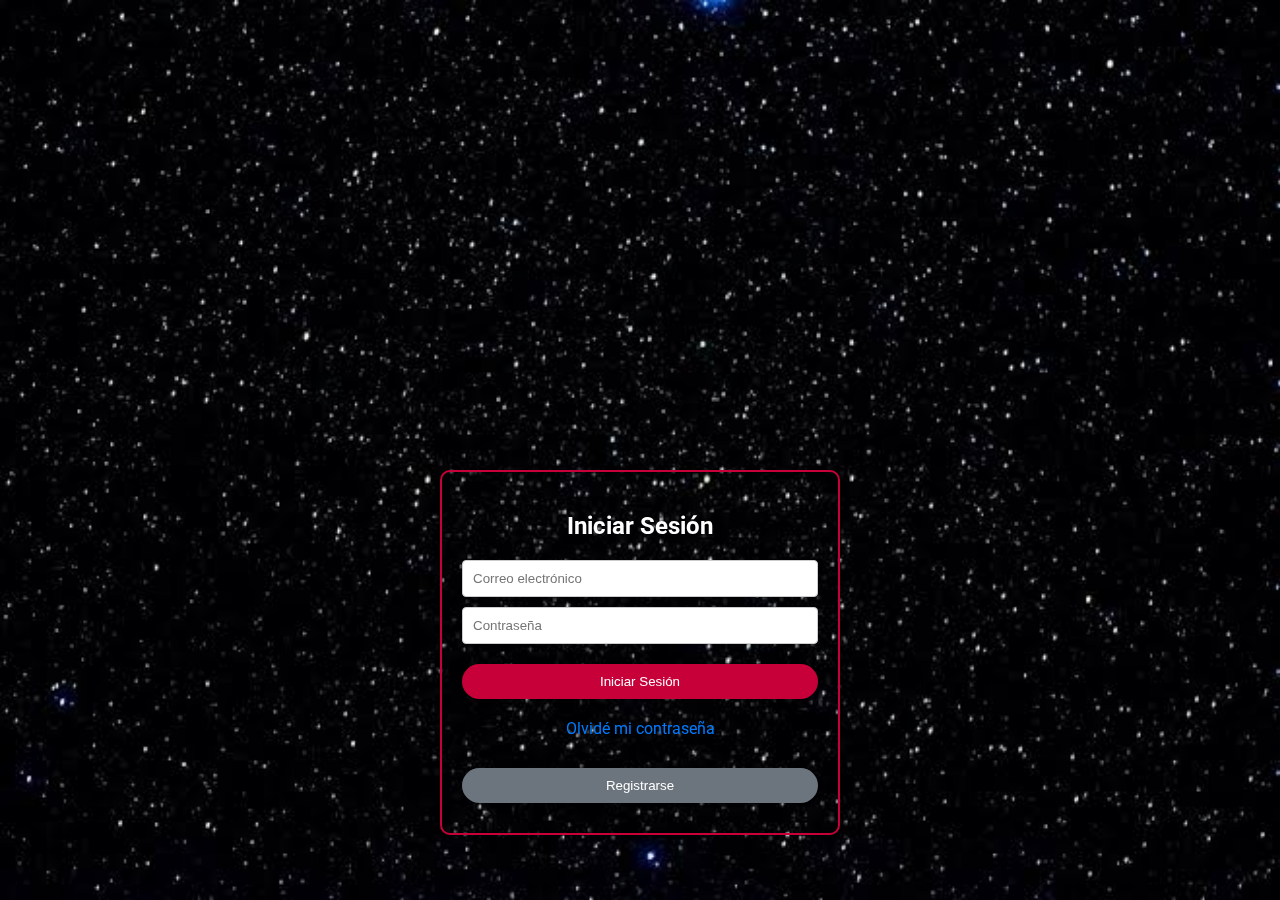
<file: login.html>
<!DOCTYPE html>
<html lang="es">
<head>
    <meta charset="UTF-8">
    <meta name="viewport" content="width=device-width, initial-scale=1.0">
    <title>Inicio de Sesión</title>
    <link rel="stylesheet" type="text/css" href="login-styles.css">
    <link href="https://fonts.googleapis.com/css2?family=Roboto:wght@400;700&display=swap" rel="stylesheet">
</head>
<body>
    <div class="login-container">
        <div class="form-wrapper">
            <div class="form-container" id="form-container">
                <div class="form front" id="login-form">
                    <h2>Iniciar Sesión</h2>
                    <input type="email" id="email" placeholder="Correo electrónico">
                    <input type="password" id="password" placeholder="Contraseña">
                    <button onclick="validateLoginForm()">Iniciar Sesión</button>
                    <span id="login-error" class="error-message"></span>
                    <a href="#" onclick="showForgotPasswordForm()">Olvidé mi contraseña</a>
                    <button class="toggle-btn" onclick="showRegister()">Registrarse</button>
                </div>
                <div class="form back" id="register-form">
                    <h2>Registrarse</h2>
                    <input type="email" id="register-email" placeholder="Correo electrónico">
                    <input type="password" id="register-password" placeholder="Contraseña">
                    <button onclick="validateRegisterForm()">Registrarse</button>
                    <span id="register-error" class="error-message"></span>
                    <button class="toggle-btn" onclick="showLogin()">Iniciar Sesión</button>
                </div>
            </div>
        </div>
    </div>

    <div id="forgot-password-modal" class="modal">
        <div class="modal-content">
            <span class="close-btn" onclick="closeForgotPasswordForm()">&times;</span>
            <h2>Restablecer contraseña</h2>
            <input type="email" id="forgot-email" placeholder="Correo electrónico">
            <button onclick="validateForgotPasswordForm()">Enviar</button>
            <span id="forgot-error" class="error-message"></span>
        </div>
    </div>

    <script src="login-script.js"></script>
</body>
</html>
</file>
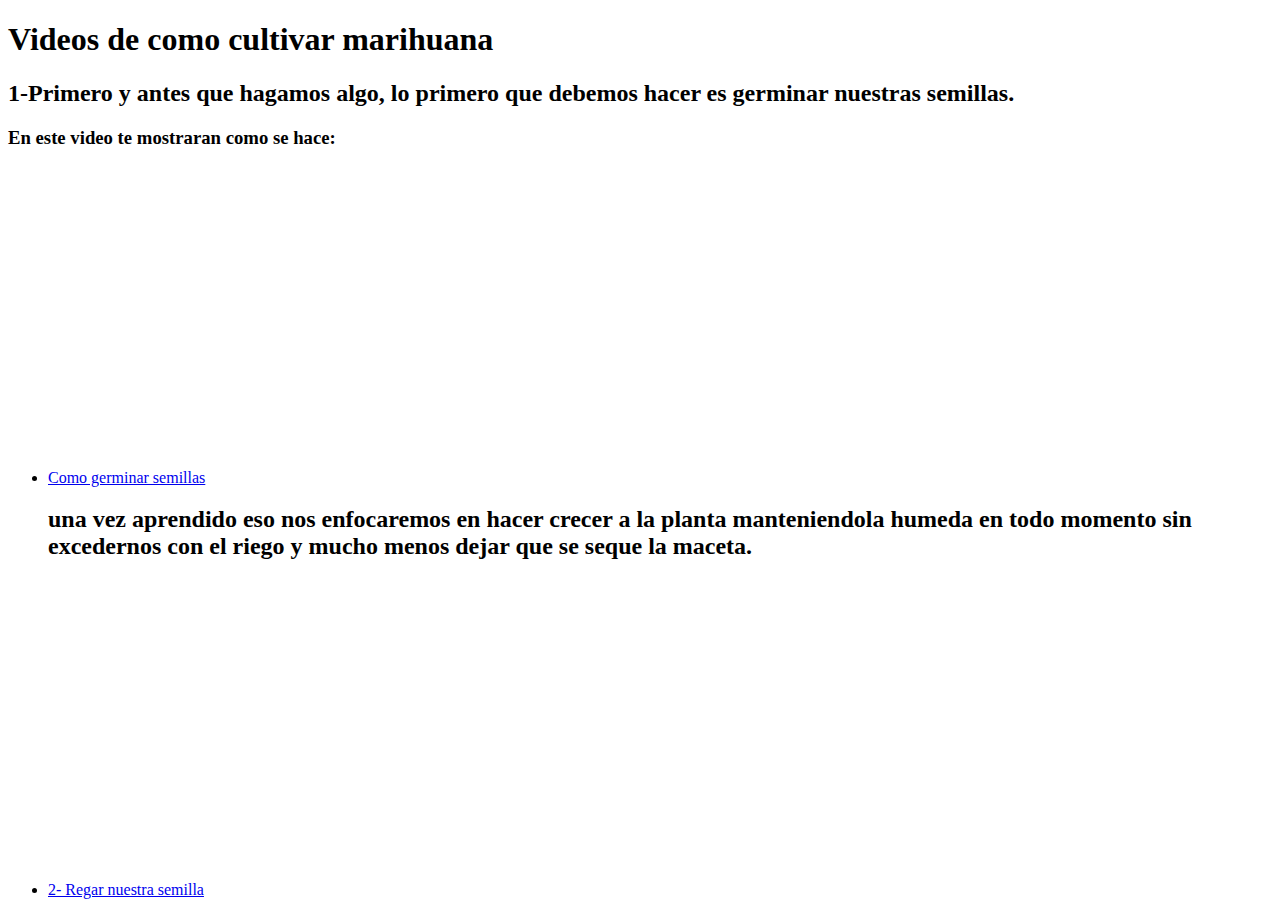
<file: Videos.html>
<!DOCTYPE html>

<html>
<head>
  <meta http-equiv="CONTENT-TYPE" content="text/html; charset=UTF-8">
  <title>Videos de como cultivar Mari420</title>
</head>
<body>
  <h1>
    Videos de como cultivar marihuana
  </h1>
  <h2>
   1-Primero y antes que hagamos algo,
    lo primero que debemos hacer es
    germinar nuestras semillas.
  </h2>
  <h3>
    En este video te mostraran como se hace:
    
  </h3>
  <ul>
    <li>
      <a href="https://youtu.be/munR35XxFvQ">Como germinar semillas</a>
      <iframe width="560" height="315" src="https://www.youtube.com/embed/munR35XxFvQ?si=RrSWt1lTLYnW-Zdo" title="YouTube video player" frameborder="0" allow="accelerometer; autoplay; clipboard-write; encrypted-media; gyroscope; picture-in-picture; web-share" referrerpolicy="strict-origin-when-cross-origin" allowfullscreen></iframe>
    </li>
    
    <h2> una vez aprendido eso nos enfocaremos
      en hacer crecer a la planta manteniendola humeda
      en todo momento sin excedernos con el riego y mucho
      menos dejar que se seque la maceta.
    </h2>
    <li>
      <a href="https://youtu.be/Yr9jmLHYmn0?si=LtNnDwbte3DsyRhg">2- Regar nuestra semilla</a>
      <iframe width="560" height="315" src="https://www.youtube.com/embed/Yr9jmLHYmn0?si=Wz8qsXg5EqMBPP4G" title="YouTube video player" frameborder="0" allow="accelerometer; autoplay; clipboard-write; encrypted-media; gyroscope; picture-in-picture; web-share" referrerpolicy="strict-origin-when-cross-origin" allowfullscreen></iframe>
    </li>
  </ul>
   
  
 
</body>
</html>
</file>
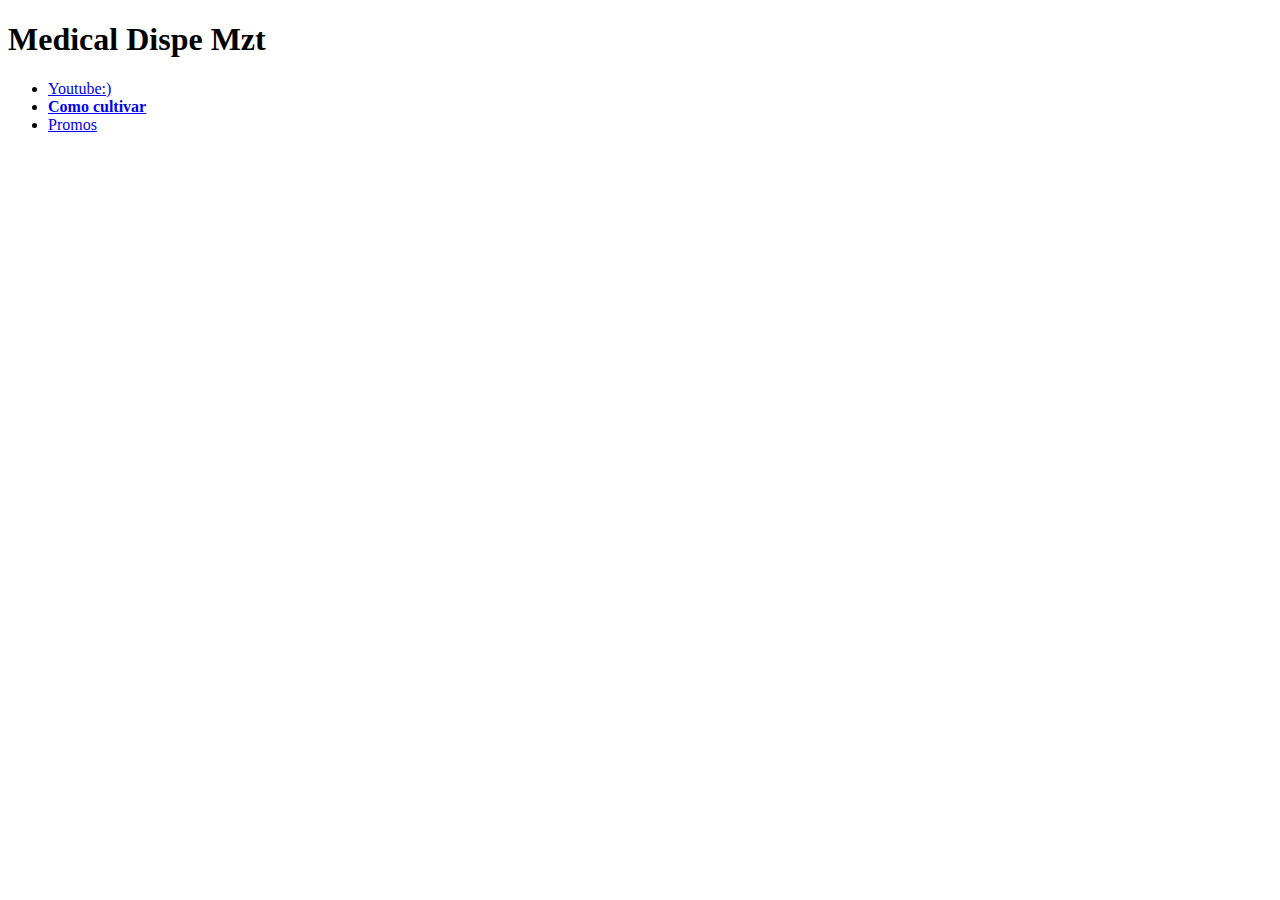
<file: Web.html>
<!DOCTYPE html>

<html>
<head>
  <meta http-equiv="CONTENT-TYPE" content="text/html; charset=UTF-8">
  <title>MEDICAL DISPE MZT</title>
</head>
<body>
  <h1>
    Medical Dispe Mzt
  </h1>
  <ul>
    <li> <a href="https://youtube.com">Youtube:)</a></li>
    <li><a href="Videos.html"><b> Como cultivar</b></a>
  </li>
    <li><a href="Promos.html">Promos</a></li>
  </ul>
</body>
</html>
</file>
<file: login-styles.css>
.forgot-email { align-content: center;
}



.close-btn {
    color: #aaa;
    float: right;
    font-size: 28px;
    font-weight: bold;
}

.close-btn:hover,
.close-btn:focus {
    color: black;
    text-decoration: none;
    cursor: pointer;
}

body {
    font-family: 'Roboto', sans-serif;
    display: flex;
    justify-content: center;
    align-items: center;
    height: 100vh;
    margin: 0;
    background-image: url('espacio.jpg'); /* Cambiar el nombre según tu imagen */
background-color: 000000;
    background-size: cover;
    background-repeat: no-repeat;
    background-position: center;
}

.form {
    /* Otros estilos... */
    border: 2px solid #c70039; /* Color rojo cereza para el borde */
    padding: 18px; /* Ajuste para que el borde sea visible */
    margin: 20px auto; /* Alineación central y separación */
    border-radius: 10px; /* Bordes redondeados */
}

h2 {
    margin-bottom: 20px;
    color: #fff; /* Cambiar el color del texto a blanco */
}

body {
    body {
    font-family: 'Roboto', sans-serif;
    display: flex;
    justify-content: center;
    align-items: center;
    height: 100vh;
    margin: 0;
    background-color: #f0f0f0;
}

.login-container {
    width: 100%;
    max-width: 400px;
    perspective: 1000px;
}

.form-wrapper {
    width: 100%;
    position: relative;
}

.form-container {
    width: 100%;
    position: relative;
    transform-style: preserve-3d;
    transition: transform 0.8s;
}

.form {
    width: 100%;
    padding: 200px;
    box-sizing: border-box;
    text-align: center;
    position: absolute;
    top: 0;
    left: 0;
    backface-visibility: hidden;
}

.front {
    transform: rotateY(0deg);
}

.back {
    transform: rotateY(180deg);
}

.rotate {
    transform: rotateY(180deg);
}

h2 {
    margin-bottom: 20px;
}

  input {
    width: calc(100% - 20px); /* Ajustar el ancho del input menos el padding */
    padding: 10px;
    margin: 10px 0;
    border: 1px solid #ccc;
    border-radius: 4px;
    box-sizing: border-box; /* Incluir el padding en el cálculo del ancho */
    display: block; /* Asegurar que cada input esté en su propia línea */
    margin: 10px auto; /* Centrar los inputs horizontalmente */
}
  
 

.close-btn {
    color: #aaa;
    float: right;
    font-size: 28px;
    font-weight: bold;
}

.close-btn:hover,
.close-btn:focus {
    color: black;
    text-decoration: none;
    cursor: pointer;
}
  
  
input {
    width: 100%;
    padding: 10px;
    margin: 10px 0;
    border: 1px solid #ccc;
    border-radius: 4px;
}

button {
    width: 100%;
    padding: 10px;
    background-color: #007bff;
    color: #fff;
    border: none;
    border-radius: 20px; /* Bordes redondeados */
    cursor: pointer;
    margin: 10px 0;
}

button:hover {
    background-color: #0056b3;
}

button:first-of-type {
    background-color: #c70039; /* Rojo cereza */
}

button:first-of-type:hover {
    background-color: #a50032;
}

a {
    display: block;
    margin: 10px 0;
    color: #007bff;
    text-decoration: none;
}

a:hover {
    text-decoration: underline;
}

.toggle-btn {
    background-color: #FF7F50;
    margin-top: 20px;
}

.toggle-btn:hover {
    background-color: #5a6268;
}

/* Estilos para el modal */
.modal {
  
    display: none;
    position: fixed;
    z-index: 1;
    left: 0;
    top: 0;
    width: 100%;
    height: 100%;
    overflow: auto;
    background-color: rgba(0,0,0,0.4); /* Fondo semitransparente */

    
}

.modal-content {
  
    margin: 15% auto;
  padding: 20px;
    background-color: #DC143C;
    margin-family: 'Roboto', sans-serif;
    display: flex;
    justify-content: center;
    align-items: center;
    height: 50vh;
    margin: 10px;
  border-radius: 20px;
  text-align: center;
  box-sizing: border-box;
}
  
  .modal-content h2 {
    margin-top: 0; /* Eliminar el margen superior predeterminado del h2 */
}
  
  

.login-container {
    width: 100%;
    max-width: 400px;
    perspective: 1000px;
}

.form-wrapper {
    width: 100%;
    position: relative;
}

.form-container {
    width: 100%;
    position: relative;
    transform-style: preserve-3d;
    transition: transform 1s;
}

.form {
    width: 100%;
    padding: 20px;
    box-sizing: border-box;
    text-align: center;
    position: absolute;
    top: 0;
    left: 0;
    backface-visibility: hidden;
}

.front {
    transform: rotateY(0deg);
}

.back {
    transform: rotateY(180deg);
}

.rotate {
    transform: rotateY(180deg);
}

h2 {
    margin-bottom: 20px;
}

input {
    width: 100%;
    padding: 10px;
    margin: 10px 0;
    border: 1px solid #ccc;
    border-radius: 4px;
}

button {
    width: 100%;
    padding: 10px;
    background-color: #007bff;
    color: #fff;
    border: none;
    border-radius: 20px; /* Bordes redondeados */
    cursor: pointer;
    margin: 10px 0;
}

button:hover {
    background-color: #0056b3;
}

button:first-of-type {
    background-color: #c70039; /* Rojo cereza */
}

button:first-of-type:hover {
    background-color: #a50032;
}

a {
    display: block;
    margin: 10px 0;
    color: #007bff;
    text-decoration: none;
}

a:hover {
    text-decoration: underline;
}

.toggle-btn {
    background-color: #6c757d;
    margin-top: 20px;
}

.toggle-btn:hover {
    background-color: #5a6268;
}


/* Estilos para los mensajes de error */
.error-message {
    color: red;
    margin-top: 10px;
}
</file>
